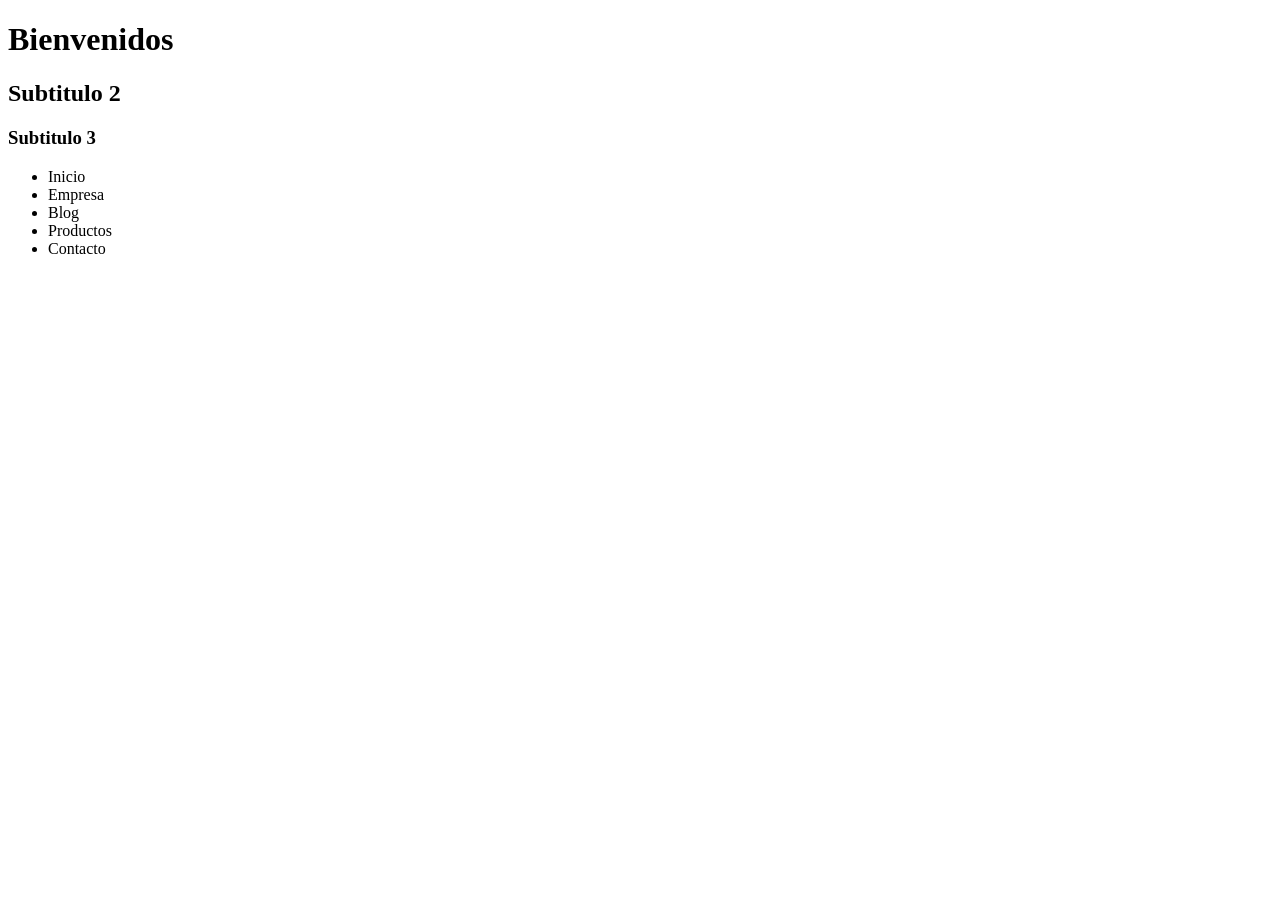
<file: index.html>
<!DOCTYPE html>
<html lang="en">
<head>
    <meta charset="UTF-8">
    <meta name="viewport" content="width=device-width, initial-scale=1.0">
    <title>Document</title>
</head>
<body>
    <h1>Bienvenidos</h1>
    <h2>Subtitulo 2</h2>
    <h3>Subtitulo 3</h3>
    <div class="navegacion">
        <ul>
            <li>Inicio</li>
            <li>Empresa</li>
            <li>Blog</li>
            <li>Productos</li>
            <li>Contacto</li>
        </ul>
    </div>
</body>
</html>
</file>
